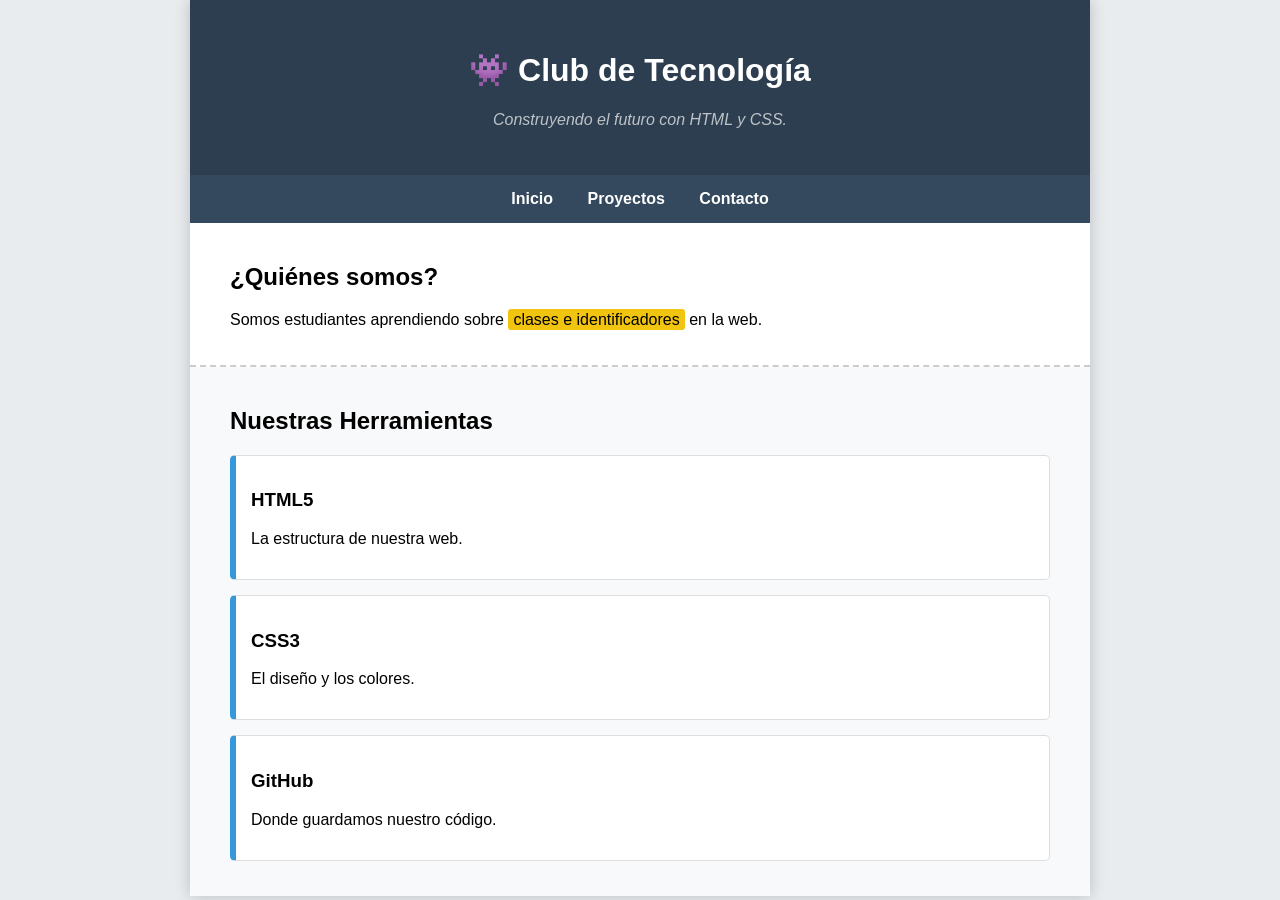
<file: index.html>
<!DOCTYPE html>
<html lang="es">
<head>
    <meta charset="UTF-8">
    <meta name="viewport" content="width=device-width, initial-scale=1.0">
    <title>Club de Tecnología - 9no Grado</title>
    <link rel="stylesheet" href="style.css">
</head>
<body>

    <div id="contenedor-principal">
        
        <header class="encabezado-oscuro">
            <h1>👾 Club de Tecnología</h1>
            <p class="subtitulo">Construyendo el futuro con HTML y CSS.</p>
        </header>

        <nav>
            <ul class="menu-navegacion">
                <li><a href="index.html">Inicio</a></li>
                <li><a href="paginas/proyectos.html">Proyectos</a></li>
                <li><a href="paginas/contacto.html">Contacto</a></li>
            </ul>
        </nav>

        <main>
            <section id="sobre-nosotros">
                <h2>¿Quiénes somos?</h2>
                <p>Somos estudiantes aprendiendo sobre <span class="texto-resaltado">clases e identificadores</span> en la web.</p>
            </section>

            <section id="herramientas">
                <h2>Nuestras Herramientas</h2>
                
                <div class="tarjeta-herramienta">
                    <h3>HTML5</h3>
                    <p>La estructura de nuestra web.</p>
                </div>
                
                <div class="tarjeta-herramienta">
                    <h3>CSS3</h3>
                    <p>El diseño y los colores.</p>
                </div>
                
                <div class="tarjeta-herramienta">
                    <h3>GitHub</h3>
                    <p>Donde guardamos nuestro código.</p>
                </div>
            </section>
        </main>

    </div>

</body>
</html>
</file>
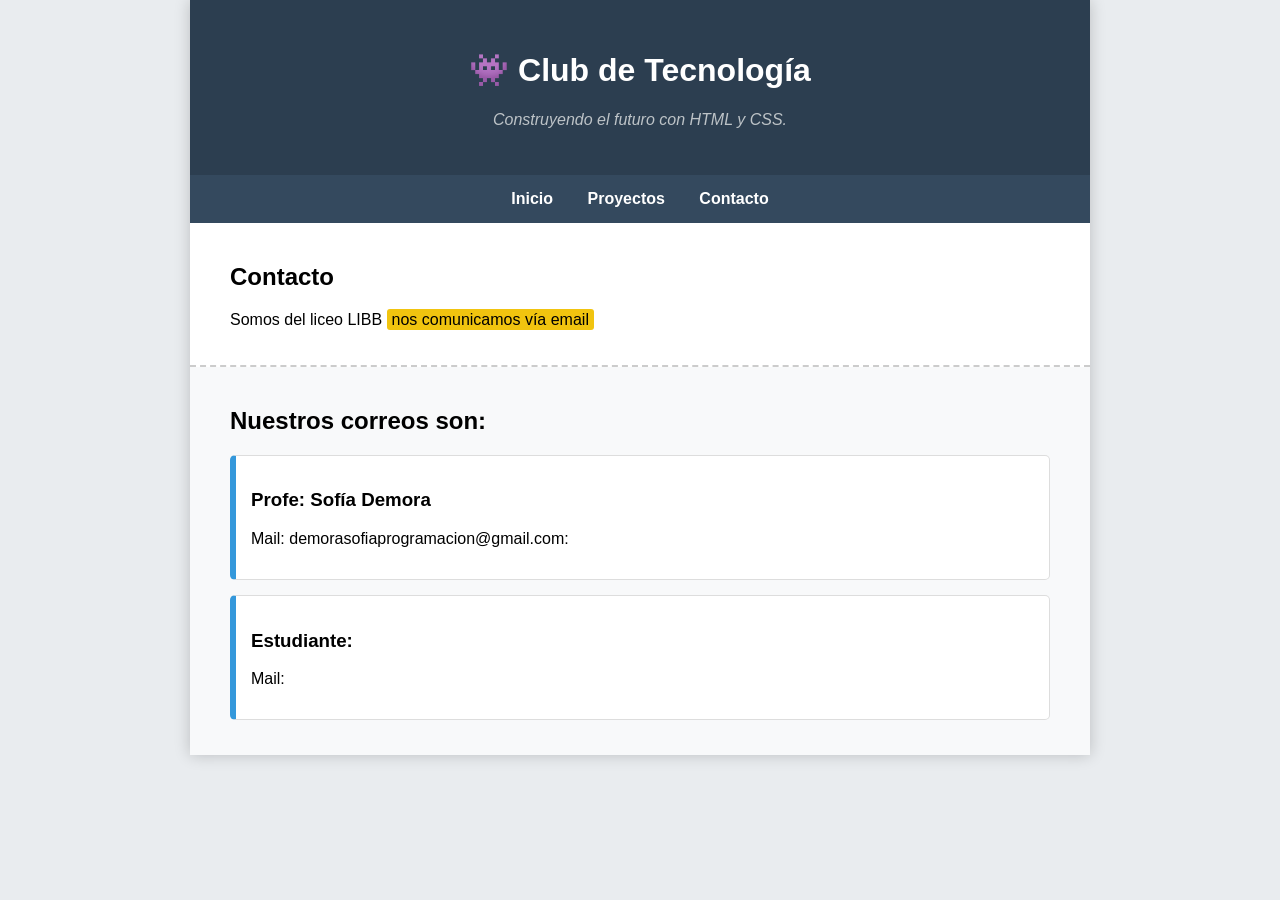
<file: paginas/contacto.html>
<!DOCTYPE html>
<html lang="es">
<head>
    <meta charset="UTF-8">
    <meta name="viewport" content="width=device-width, initial-scale=1.0">
    <title>Club de Tecnología - 9no Grado</title>
    <link rel="stylesheet" href="../style.css">
</head>
<body>

    <div id="contenedor-principal">
        
        <header class="encabezado-oscuro">
            <h1>👾 Club de Tecnología</h1>
            <p class="subtitulo">Construyendo el futuro con HTML y CSS.</p>
        </header>

        <nav>
            <ul class="menu-navegacion">
                <li><a href="../index.html">Inicio</a></li>
                <li><a href="proyectos.html">Proyectos</a></li>
                <li><a href="contacto.html">Contacto</a></li>
            </ul>
        </nav>

        <main>
            <section id="sobre-nosotros">
                <h2>Contacto</h2>
                <p>Somos del liceo LIBB <span class="texto-resaltado">nos comunicamos vía email</span></p>
            </section>

            <section id="herramientas">
                <h2>Nuestros correos son: </h2>
                
                <div class="tarjeta-herramienta">
                    <h3>Profe: Sofía Demora</h3>
                    <p>Mail: demorasofiaprogramacion@gmail.com: </p>
                </div>
                  
                <div class="tarjeta-herramienta">
                    <h3>Estudiante: </h3>
                    <p>Mail: </p>
                </div>
                
              
            </section>
        </main>

    </div>

</body>
</html>
</file>
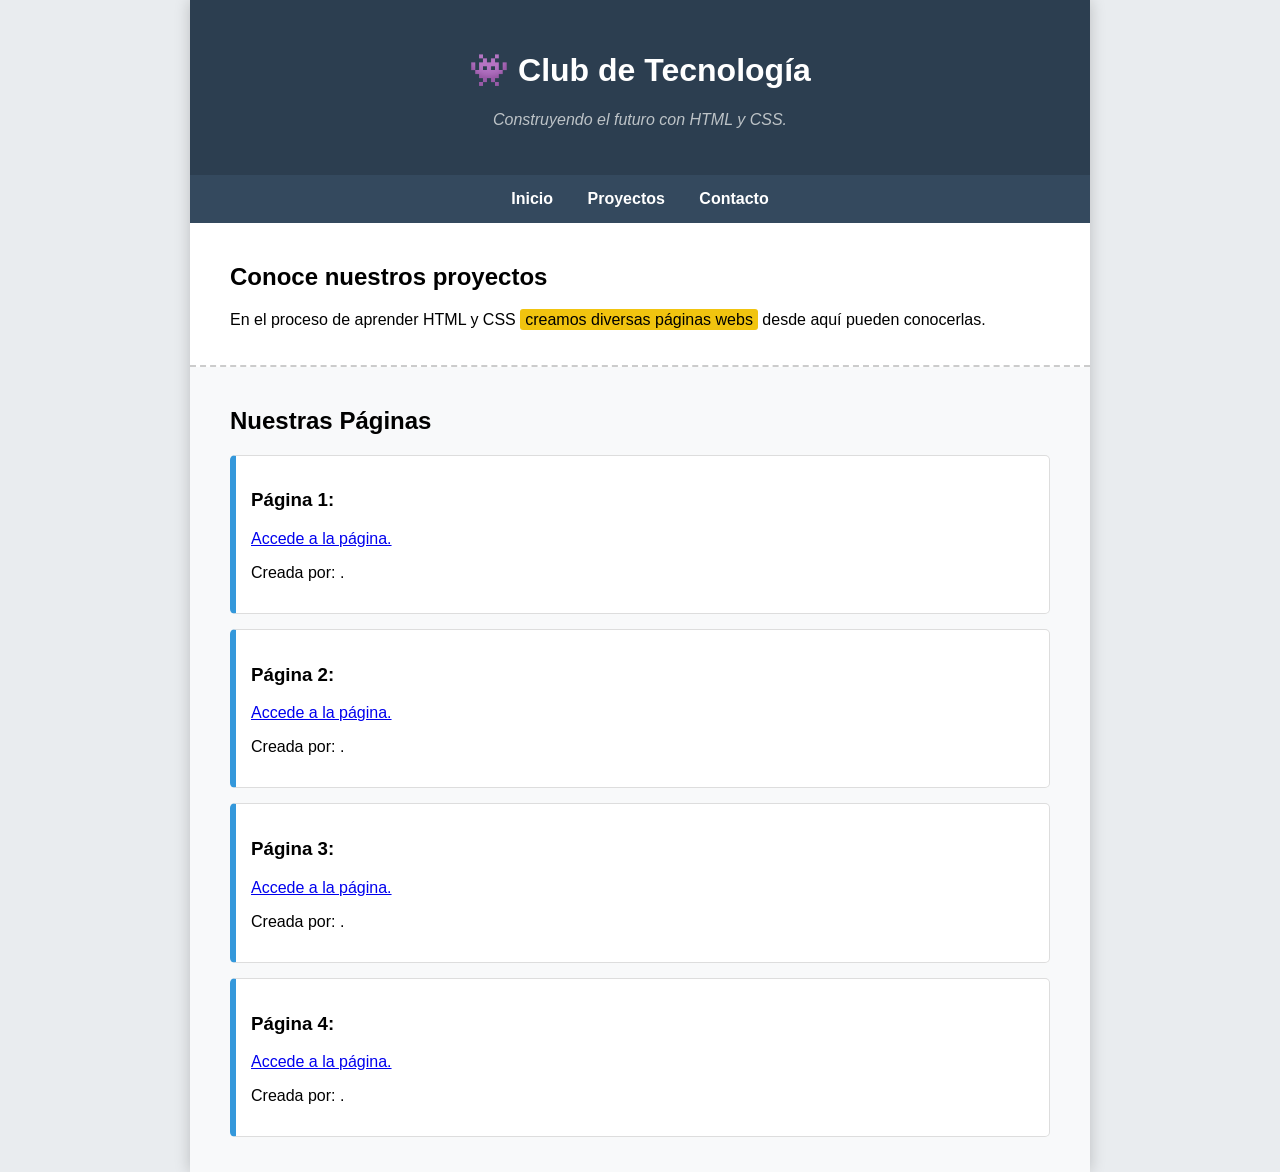
<file: paginas/proyectos.html>
<!DOCTYPE html>
<html lang="es">
<head>
    <meta charset="UTF-8">
    <meta name="viewport" content="width=device-width, initial-scale=1.0">
    <title>Club de Tecnología - 9no Grado</title>
    <link rel="stylesheet" href="../style.css">
</head>
<body>

    <div id="contenedor-principal">
        
        <header class="encabezado-oscuro">
            <h1>👾 Club de Tecnología</h1>
            <p class="subtitulo">Construyendo el futuro con HTML y CSS.</p>
        </header>

        <nav>
            <ul class="menu-navegacion">
                <li><a href="../index.html">Inicio</a></li>
                <li><a href="proyectos.html">Proyectos</a></li>
                <li><a href="contacto.html">Contacto</a></li>
            </ul>
        </nav>

        <main>
            <section id="sobre-nosotros">
                <h2>Conoce nuestros proyectos</h2>
                <p>En el proceso de aprender HTML y CSS <span class="texto-resaltado">creamos diversas páginas webs</span> desde aquí pueden conocerlas.</p>
            </section>

            <section id="herramientas">
                <h2>Nuestras Páginas</h2>
                
                <div class="tarjeta-herramienta">
                    <h3>Página 1: </h3>
                    <a href="youtube.com" >Accede a la página.</a> 
                    <p>Creada por: .</p>
                </div>
                
                <div class="tarjeta-herramienta">
                    <h3>Página 2: </h3>
                    <a href="youtube.com" >Accede a la página.</a> 
                    <p>Creada por: .</p>
                </div>
                
                <div class="tarjeta-herramienta">
                    <h3>Página 3: </h3>
                    <a href="youtube.com" >Accede a la página.</a> 
                    <p>Creada por: .</p>
                </div>
              
                <div class="tarjeta-herramienta">
                    <h3>Página 4: </h3>
                    <a href="youtube.com" >Accede a la página.</a> 
                    <p>Creada por: .</p>
                </div>
              
            </section>
        </main>

    </div>

</body>
</html>
</file>
<file: style.css>
/* --- ETIQUETAS GENERALES (Afectan a todas las etiquetas de ese tipo) --- */
body {
    font-family: Arial, sans-serif;
    background-color: #e9ecef; /* Un fondo gris por fuera de nuestra caja principal */
    margin: 0;
}

/* --- IDs (#) (Afectan a un solo elemento único) --- */
#contenedor-principal {
    max-width: 900px;
    margin: 0 auto; /* El truco mágico para centrar un div en la pantalla */
    background-color: white;
    box-shadow: 0 0 15px rgba(0,0,0,0.2); /* Sombra para que parezca una hoja de papel */
}

#sobre-nosotros {
    padding: 20px 40px;
    border-bottom: 2px dashed #ccc; /* Una línea separadora */
}

#herramientas {
    padding: 20px 40px;
    background-color: #f8f9fa;
}

/* --- CLASES (.) (Afectan a todos los elementos que tengan ese "uniforme") --- */
.encabezado-oscuro {
    background-color: #2c3e50;
    color: white;
    text-align: center;
    padding: 30px 10px;
}

.subtitulo {
    font-style: italic;
    color: #bdc3c7;
}

.menu-navegacion {
    background-color: #34495e;
    list-style: none; /* Quitamos los puntos de la lista */
    padding: 15px;
    margin: 0;
    text-align: center;
}

.menu-navegacion li {
    display: inline-block; /* Ponemos los elementos uno al lado del otro */
    margin: 0 15px;
}

.menu-navegacion a {
    color: white;
    text-decoration: none;
    font-weight: bold;
}

.texto-resaltado {
    background-color: #f1c40f; /* Fondo amarillo tipo resaltador */
    padding: 2px 5px;
    border-radius: 3px;
    color: black;
}

/* El estilo de nuestras "cajas" (divs). Al cambiar esto, cambian las tres tarjetas a la vez */
.tarjeta-herramienta {
    border: 1px solid #ddd;
    padding: 15px;
    margin-bottom: 15px;
    border-radius: 5px;
    background-color: white;
    border-left: 6px solid #3498db; /* Un borde lateral grueso para decorar */
}
</file>
